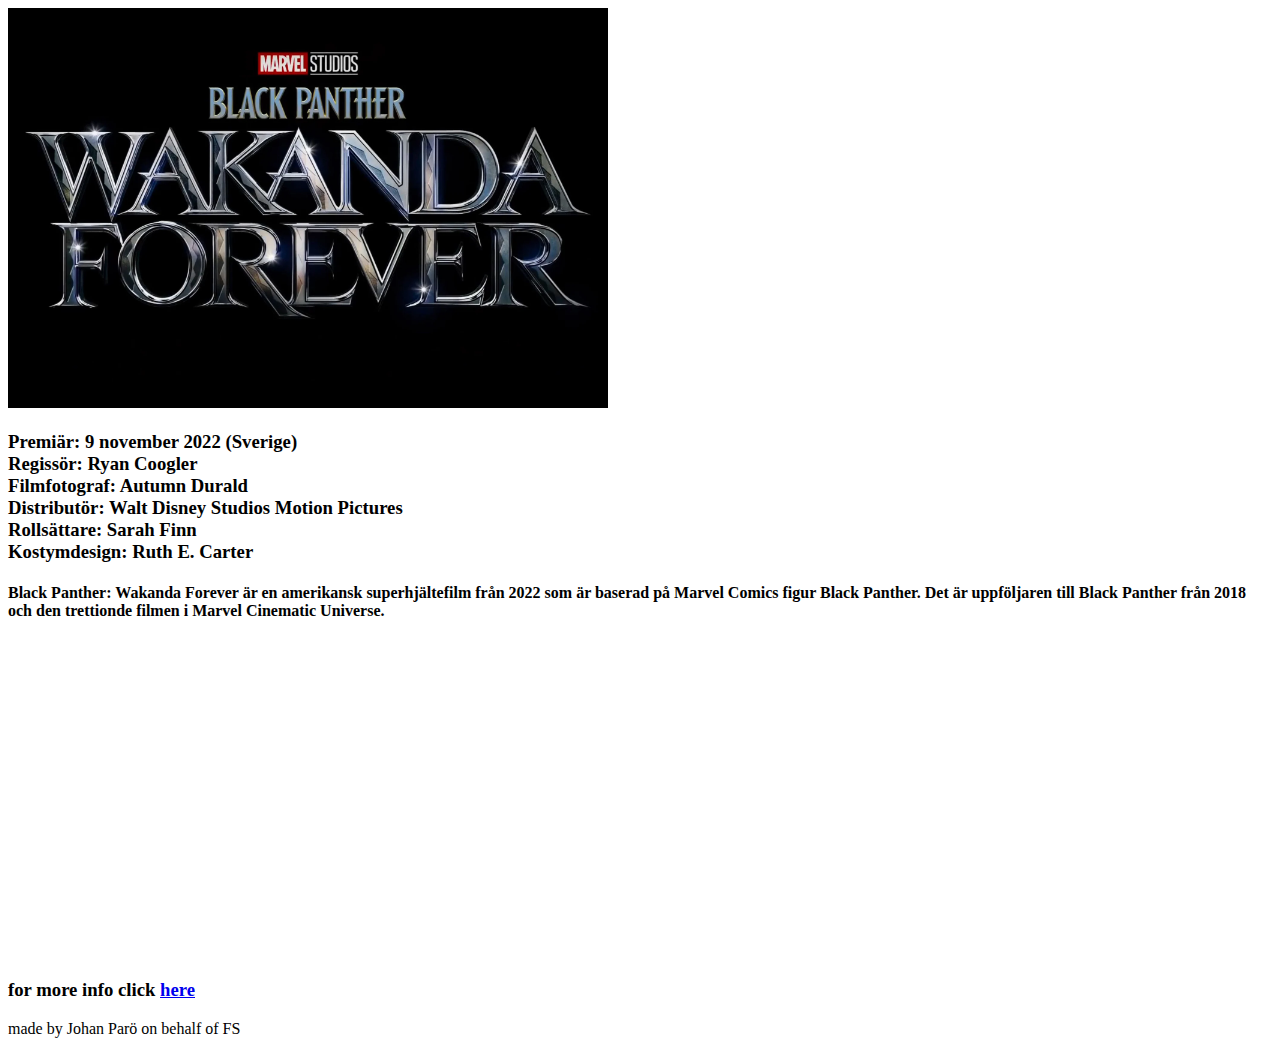
<file: Exercise6/index.html>
<!DOCTYPE html>
<html lang="en">
<head>
    <meta charset="UTF-8">
    <meta http-equiv="X-UA-Compatible" content="IE=edge">
    <meta name="viewport" con, initial-scale=1.0">
    <title>Wakanda Forever</title>
</head>
<body>
    <header><img src="wakanda-forever.jpg" alt="title-pic" height="400" width="600"></header>
    <h3>
        Premiär: 9 november 2022 (Sverige)<br/>
        Regissör: Ryan Coogler<br/>
        Filmfotograf: Autumn Durald<br/>
        Distributör: Walt Disney Studios Motion Pictures<br/>
        Rollsättare: Sarah Finn<br/>
        Kostymdesign: Ruth E. Carter<br/>
    </h3>
    <h4>
        Black Panther: Wakanda Forever är en amerikansk superhjältefilm från 2022 som är baserad på Marvel Comics figur Black Panther. Det är uppföljaren till Black Panther från 2018 och den trettionde filmen i Marvel Cinematic Universe.
    </h4>
    <iframe width="560" height="315" src="https://www.youtube.com/embed/_Z3QKkl1WyM" title="YouTube video player" frameborder="0" allow="accelerometer; autoplay; clipboard-write; encrypted-media; gyroscope; picture-in-picture" allowfullscreen></iframe>
    <h3>for more info click <a href="https://sv.wikipedia.org/wiki/Black_Panther:_Wakanda_Forever">here</a></h3>
    <footer>made by Johan Parö on behalf of FS</footer>
</body>
</html>
</file>
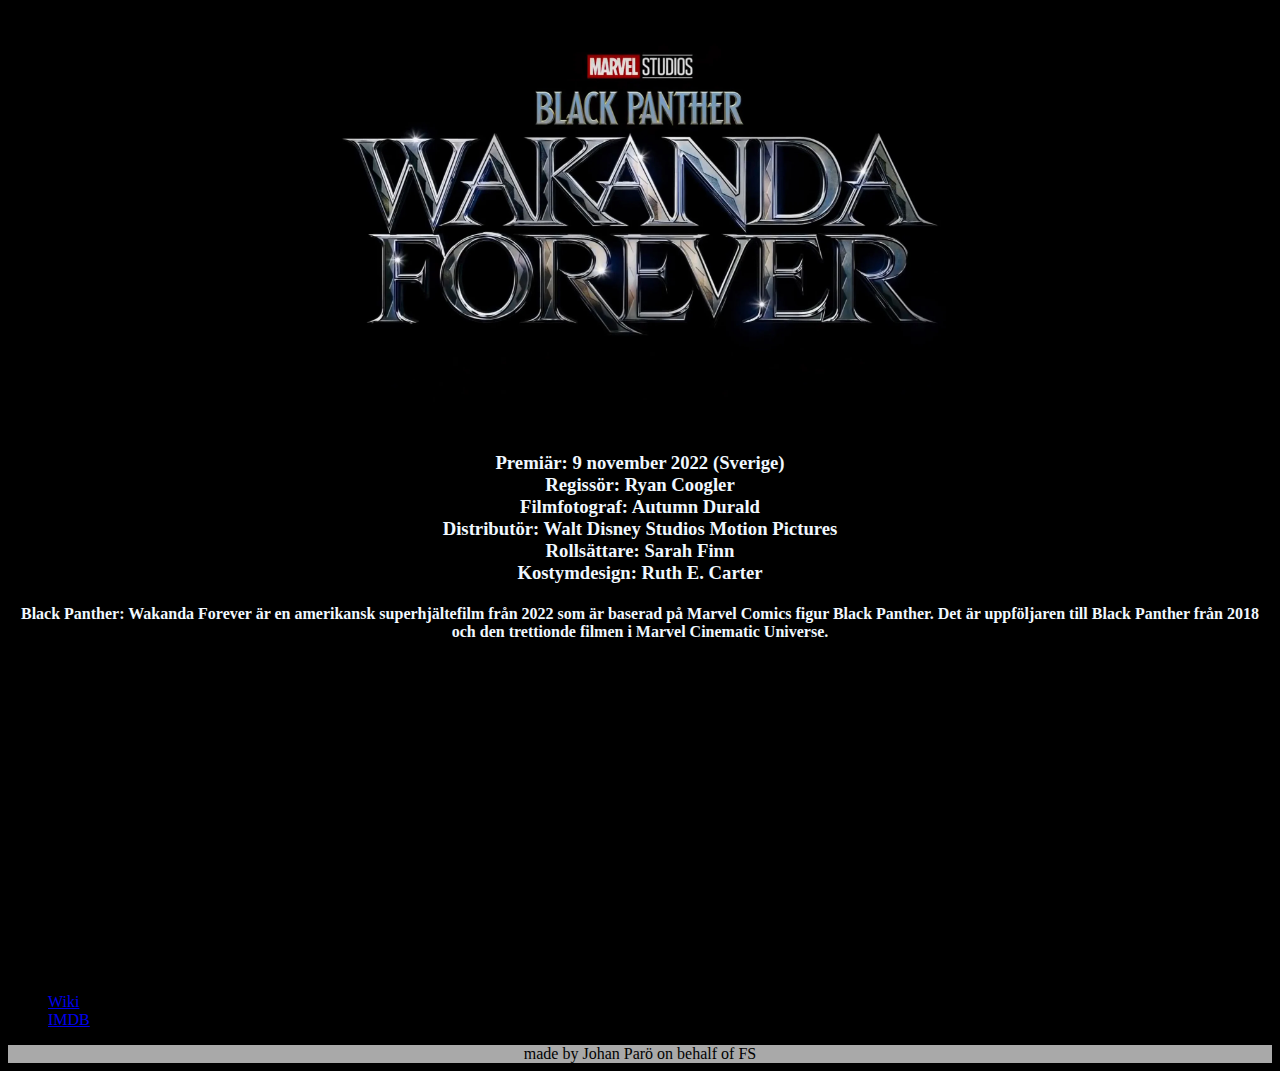
<file: Exercise7/index.html>
<!DOCTYPE html>
<html lang="en">
<head>
    <meta charset="UTF-8">
    <meta http-equiv="X-UA-Compatible" content="IE=edge">
    <meta name="viewport" con, initial-scale=1.0">
    <link rel="stylesheet" href="style.css">
    <title>Wakanda Forever</title>
</head>
<body>
    <header><img src="wakanda-forever.jpg" alt="title-pic" ></header>
    <h3>
        Premiär: 9 november 2022 (Sverige)<br/>
        Regissör: Ryan Coogler<br/>
        Filmfotograf: Autumn Durald<br/>
        Distributör: Walt Disney Studios Motion Pictures<br/>
        Rollsättare: Sarah Finn<br/>
        Kostymdesign: Ruth E. Carter<br/>
    </h3>
    <h4>
        Black Panther: Wakanda Forever är en amerikansk superhjältefilm från 2022 som är baserad på Marvel Comics figur Black Panther. Det är uppföljaren till Black Panther från 2018 och den trettionde filmen i Marvel Cinematic Universe.
    </h4>
    <iframe width="560" height="315" src="https://www.youtube.com/embed/_Z3QKkl1WyM" title="YouTube video player" frameborder="0" allow="accelerometer; autoplay; clipboard-write; encrypted-media; gyroscope; picture-in-picture" allowfullscreen></iframe>
    <ul>
        <li><a href="https://sv.wikipedia.org/wiki/Black_Panther:_Wakanda_Forever">Wiki</a>
        <li><a href="https://www.imdb.com/title/tt9114286/">IMDB</a></li>
    </ul>
    <footer>made by Johan Parö on behalf of FS</footer>
</body>
</html>
</file>
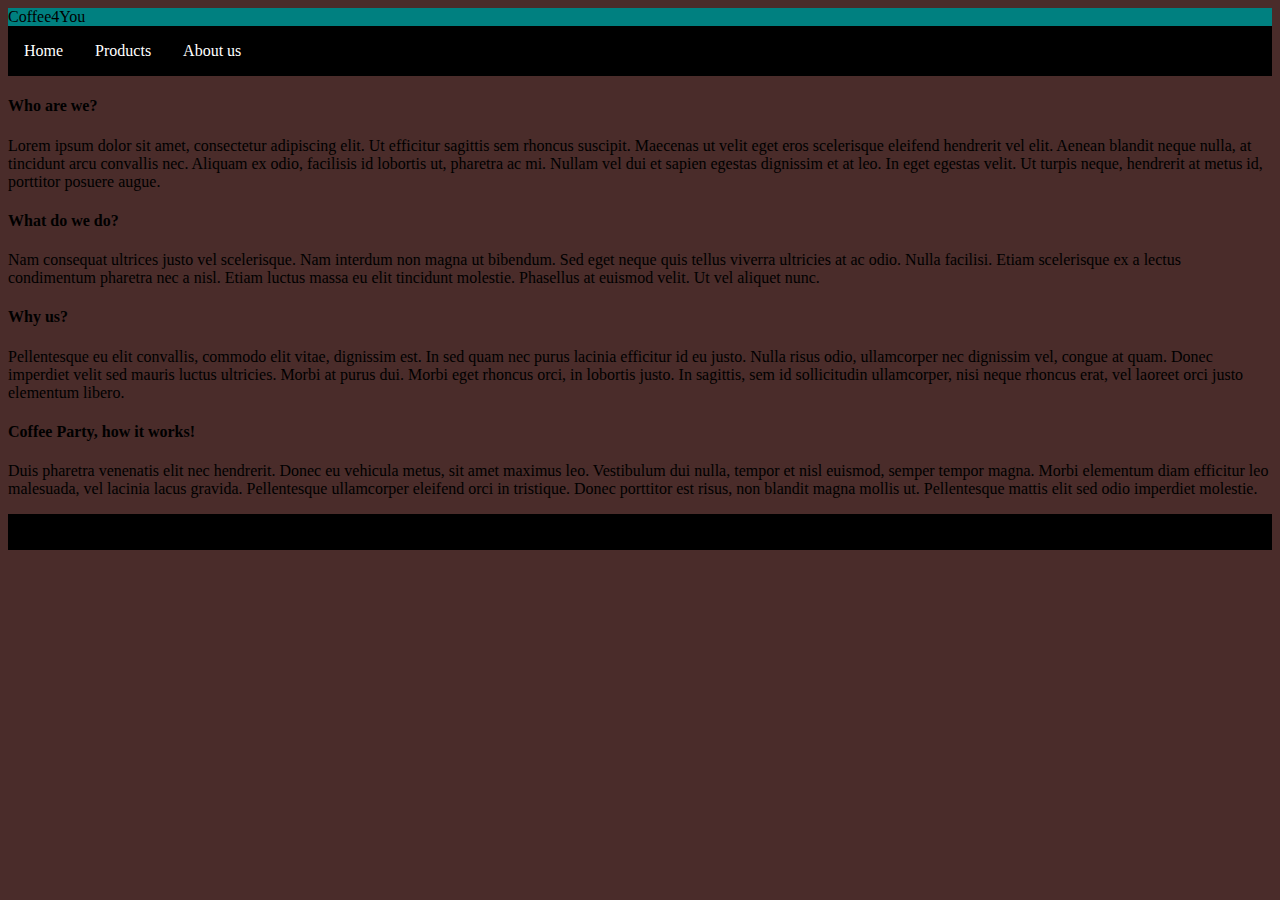
<file: Exercise8/index.html>
<!DOCTYPE html>
<html lang="en">
<head>
    <meta charset="UTF-8">
    <meta http-equiv="X-UA-Compatible" content="IE=edge">
    <meta name="viewport" content="width=device-width, initial-scale=1.0">
    <link href="https://cdn.jsdelivr.net/npm/bootstrap@5.0.2/dist/css/bootstrap.min.css" rel="stylesheet" integrity="sha384-EVSTQN3/azprG1Anm3QDgpJLIm9Nao0Yz1ztcQTwFspd3yD65VohhpuuCOmLASjC" crossorigin="anonymous">
    <script src="https://cdn.jsdelivr.net/npm/bootstrap@5.0.2/dist/js/bootstrap.bundle.min.js" integrity="sha384-MrcW6ZMFYlzcLA8Nl+NtUVF0sA7MsXsP1UyJoMp4YLEuNSfAP+JcXn/tWtIaxVXM" crossorigin="anonymous"></script>
    <link rel="stylesheet" href="style.css">
    <title>Coffee 4 You</title>
</head>
<body>
    <div class="container">
        <header class="fw-bolder p-3">Coffee4You</header>
        <nav class="navbar navbar-expand-lg navbar-dark bg-dark">
            <div class="collapse navbar-collapse" id="navbarSupportedContent">
                <ul class="navbar-nav mr-auto">
                    <li class="nav-item active">
                        <a href="index.html">Home</a>
                    </li>
                    <li class="nav-item">
                        <a href="products.html">Products</a>
                    </li>
                    <li class="nav-item">
                        <a href="aboutUs.html">About us</a>
                    </li>
                </ul>
            </div>
        </nav>
        <div class="row row-cols-2">
            <div class="col">
                <h4>Who are we?</h4>
                <p>Lorem ipsum dolor sit amet, consectetur adipiscing elit. Ut efficitur sagittis sem rhoncus suscipit. Maecenas ut velit eget eros scelerisque eleifend hendrerit vel elit. Aenean blandit neque nulla, at tincidunt arcu convallis nec. Aliquam ex odio, facilisis id lobortis ut, pharetra ac mi. Nullam vel dui et sapien egestas dignissim et at leo. In eget egestas velit. Ut turpis neque, hendrerit at metus id, porttitor posuere augue.</p>
            </div>
            <div class="col">
                <h4>What do we do?</h4>
                <p>Nam consequat ultrices justo vel scelerisque. Nam interdum non magna ut bibendum. Sed eget neque quis tellus viverra ultricies at ac odio. Nulla facilisi. Etiam scelerisque ex a lectus condimentum pharetra nec a nisl. Etiam luctus massa eu elit tincidunt molestie. Phasellus at euismod velit. Ut vel aliquet nunc.</p>
            </div>
            <div class="col">
                <h4>Why us?</h4>
                <p>Pellentesque eu elit convallis, commodo elit vitae, dignissim est. In sed quam nec purus lacinia efficitur id eu justo. Nulla risus odio, ullamcorper nec dignissim vel, congue at quam. Donec imperdiet velit sed mauris luctus ultricies. Morbi at purus dui. Morbi eget rhoncus orci, in lobortis justo. In sagittis, sem id sollicitudin ullamcorper, nisi neque rhoncus erat, vel laoreet orci justo elementum libero.</p>
            </div>
            <div class="col">
                <h4>Coffee Party, how it works!</h4>
                <p>Duis pharetra venenatis elit nec hendrerit. Donec eu vehicula metus, sit amet maximus leo. Vestibulum dui nulla, tempor et nisl euismod, semper tempor magna. Morbi elementum diam efficitur leo malesuada, vel lacinia lacus gravida. Pellentesque ullamcorper eleifend orci in tristique. Donec porttitor est risus, non blandit magna mollis ut. Pellentesque mattis elit sed odio imperdiet molestie.</p>
            </div>
        </div>
        <footer>copyright 2022 <br/>Johan Parö</footer>
    </div>
</body>
</html>
</file>
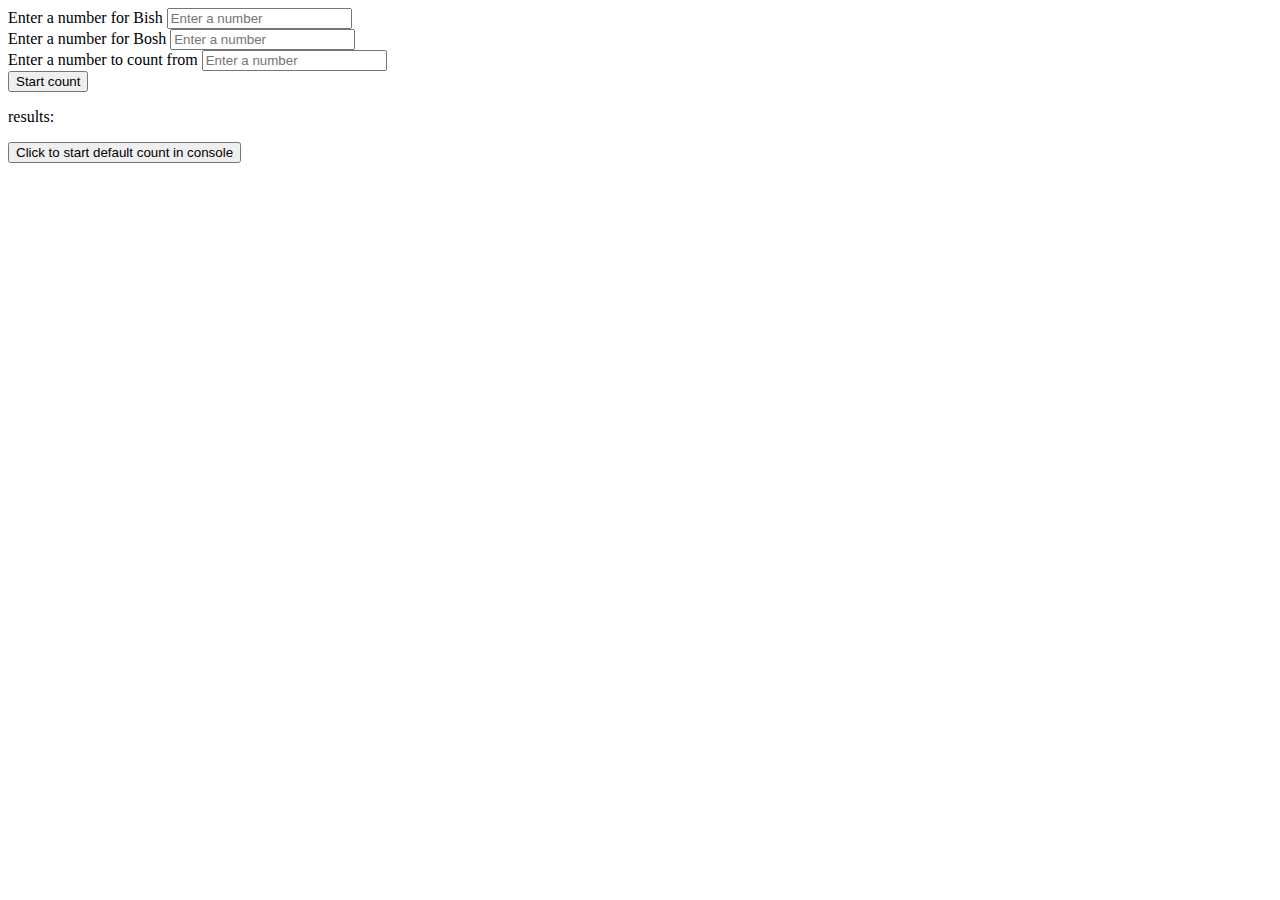
<file: Exercise9/index.html>
<!DOCTYPE html>
<html lang="en">
<head>
    <meta charset="UTF-8">
    <meta http-equiv="X-UA-Compatible" content="IE=edge">
    <meta name="viewport" content="width=device-width, initial-scale=1.0">
    <title>Document</title>
</head>
<body>
    <form id="bishbosh-form">
        <div class="form-row">
            <label for="bish-number">Enter a number for Bish</label>
            <input type="number" class="form-control" id="bish-number" placeholder="Enter a number">
        </div>
        <div class="form-row">
            <label for="bosh-number">Enter a number for Bosh</label>
            <input type="number" class="form-control" id="bosh-number" placeholder="Enter a number">
        </div>
        <div class="form-row">
            <label for="count-number">Enter a number to count from</label>
            <input type="number" class="form-control" id="count-number" placeholder="Enter a number">
        </div>
        <button id="form-submit" type="button" class="btn btn-primary">Start count</button>
    </form>
    <div id="results">
        <p>results:</p>
    </div>
    <button id="btn1">Click to start default count in console</button>
    <script src="script.js"></script>
</body>
</html>
</file>
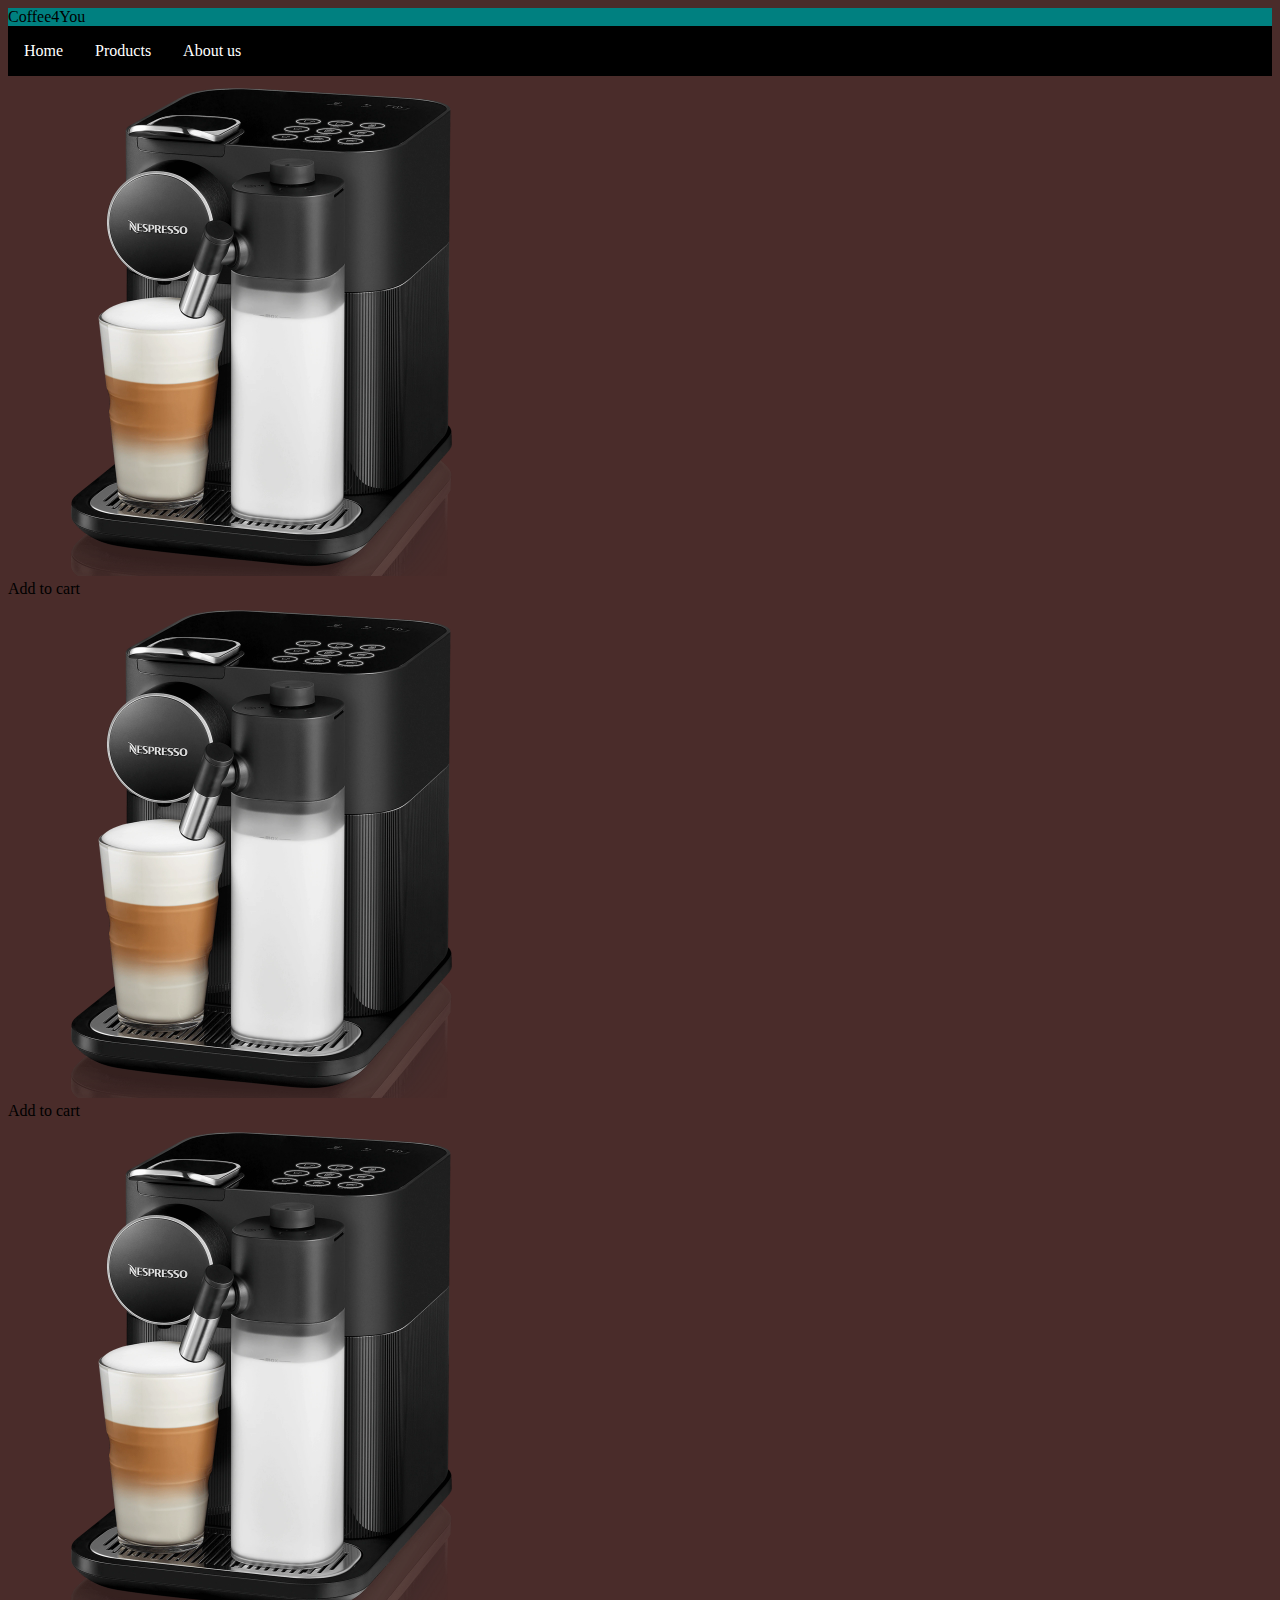
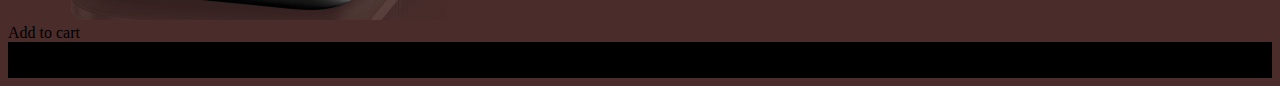
<file: Exercise8/products.html>
<!DOCTYPE html>
<html lang="en">
<head>
    <meta charset="UTF-8">
    <meta http-equiv="X-UA-Compatible" content="IE=edge">
    <meta name="viewport" content="width=device-width, initial-scale=1.0">
    <link href="https://cdn.jsdelivr.net/npm/bootstrap@5.0.2/dist/css/bootstrap.min.css" rel="stylesheet" integrity="sha384-EVSTQN3/azprG1Anm3QDgpJLIm9Nao0Yz1ztcQTwFspd3yD65VohhpuuCOmLASjC" crossorigin="anonymous">
    <script src="https://cdn.jsdelivr.net/npm/bootstrap@5.0.2/dist/js/bootstrap.bundle.min.js" integrity="sha384-MrcW6ZMFYlzcLA8Nl+NtUVF0sA7MsXsP1UyJoMp4YLEuNSfAP+JcXn/tWtIaxVXM" crossorigin="anonymous"></script>
    <link rel="stylesheet" href="style.css">
    <title>Products</title>
</head>
<body>
    <div class="container">
        <header class="fw-bolder p-3">Coffee4You</header>
        <nav class="navbar navbar-expand-lg navbar-dark bg-dark">
            <div class="collapse navbar-collapse">
                <ul class="navbar-nav mr-auto">
                    <li class="nav-item active">
                        <a href="index.html">Home</a>
                    </li>
                    <li class="nav-item active">
                        <a href="products.html">Products</a>
                    </li>
                    <li class="nav-item active">
                        <a href="aboutUs.html">About us</a>
                    </li>
                </ul>
            </div>
        </nav>
        <div class="row row-cols-3">
            <div class="col">
                <img src="CoffeeMachine.jpg" height="500px"><br/>
                <a type="button" class="btn btn-success">Add to cart</a></div>
            <div class="col">
                <img src="CoffeeMachine.jpg" height="500px"><br/>
                <a type="button" class="btn btn-success">Add to cart</a>
            </div>
            <div class="col">
                <img src="CoffeeMachine.jpg" height="500px"><br/>
                <a type="button" class="btn btn-success">Add to cart</a>
            </div>
        </div>
        <footer>copyright 2022 <br/>Johan Parö</footer>
    </div>
</body> 
</html>
</file>
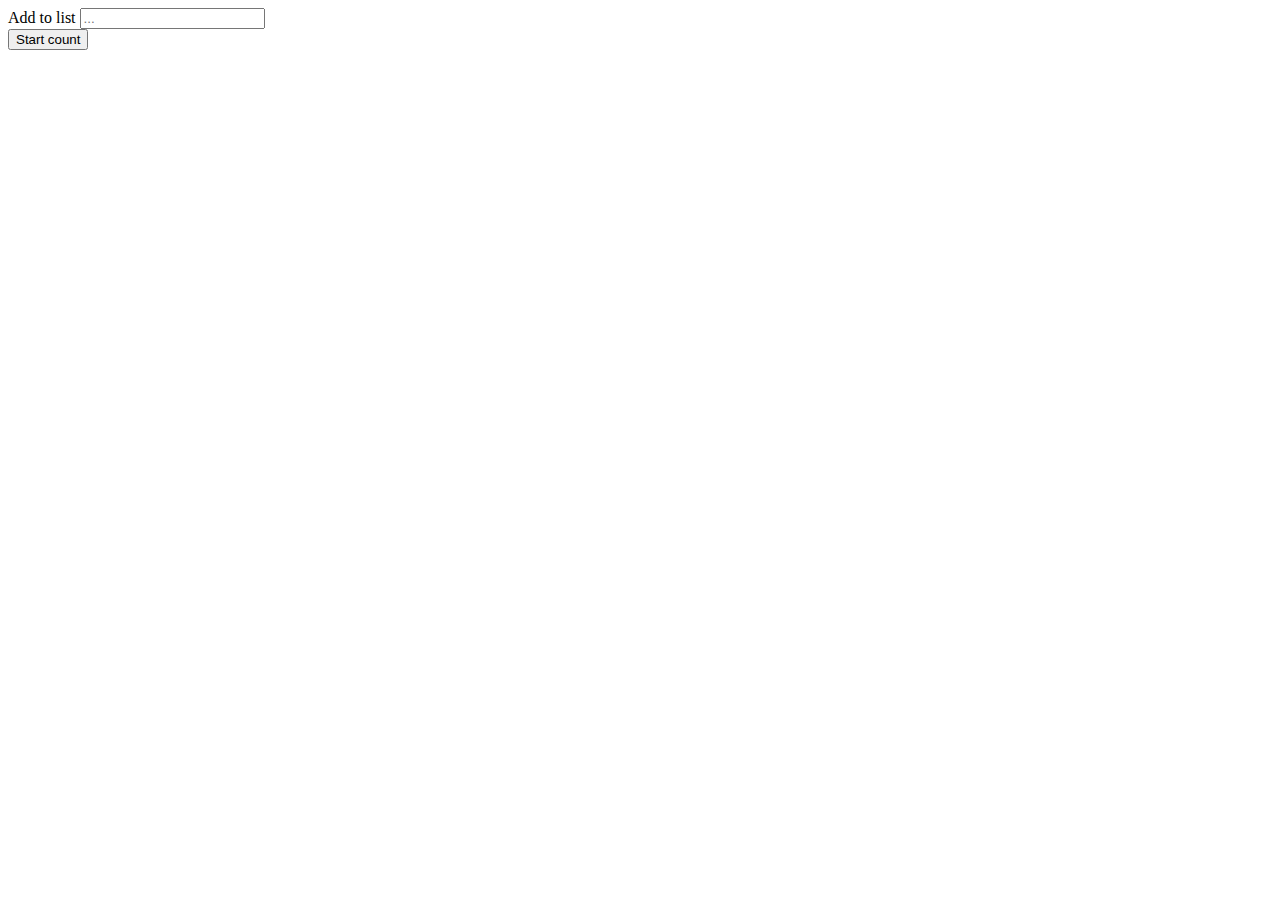
<file: Exercise9/todoList.html>
<!DOCTYPE html>
<html lang="en">
<head>
    <meta charset="UTF-8">
    <meta http-equiv="X-UA-Compatible" content="IE=edge">
    <meta name="viewport" content="width=device-width, initial-scale=1.0">
    <title>Document</title>
</head>
<body>
    <form id="todo-form">
        <div class="form-row">
            <label for="add-to-list">Add to list</label>
            <input type="text" class="form-control" id="add-to-list" placeholder="...">
        </div>
        <button id="btn-add" type="button" class="btn btn-primary">Start count</button>
    </form>
    <div class="the-list"></div>
    <script src="scriptTodo.js"></script>
</body>
</html>
</file>
<file: Exercise7/style.css>
body {
    background-color: black;
}

header {
    display: block;
    margin-left: auto;
    margin-right: auto;
    width: 50%;
}

img {
    width: 100%;
}

h3 {
    color: aliceblue;
    text-align: center;
}

h4 {
    color: aliceblue;
    text-align: center;
}

iframe {
    display: block;
    margin-left: auto;
    margin-right: auto;
    
}

footer {
    text-align: center;
    background-color: darkgray;
}
</file>
<file: Exercise8/style.css>
body {
    background-color: #4a2c2a;
}

header {
    background-color: teal;
}

footer {
    background-color: black;
}


ul {
    list-style-type: none;
    margin: 0;
    padding: 0;
    overflow: hidden;
    background-color: black;
  }
  
  li {
    float: left;
  }
  
  li a {
    display: block;
    color: white;
    text-align: center;
    padding: 16px;
    text-decoration: none;
  }
  
  li a:hover {
    background-color: #111111;
  }
</file>
